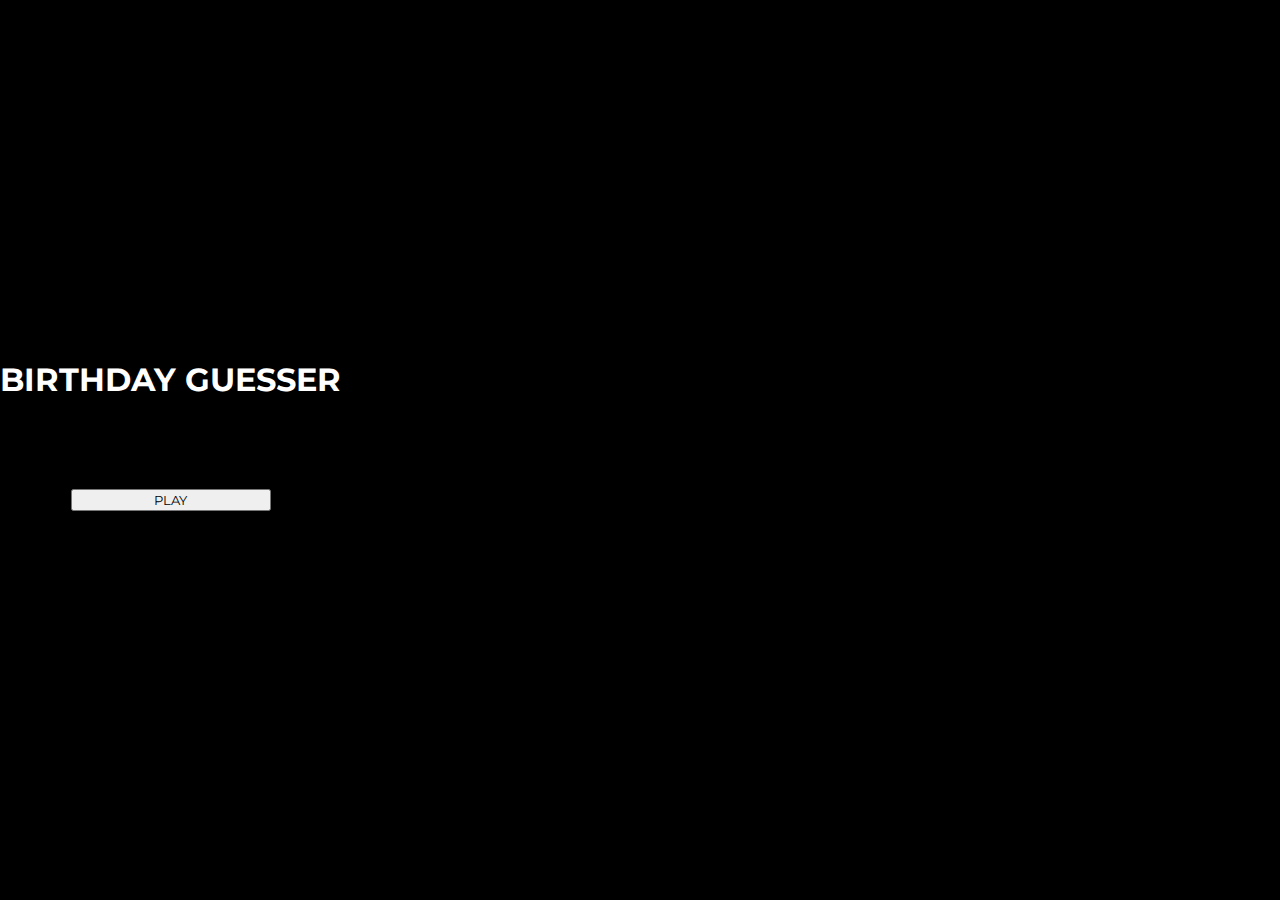
<file: index.html>
<!doctype html>
<html lang="en">

<head>
    <!-- Required meta tags -->
    <meta charset="utf-8">
    <meta name="viewport" content="width=device-width, initial-scale=1">

    <!-- Bootstrap CSS -->
    <link href="https://cdn.jsdelivr.net/npm/bootstrap@5.0.0-beta2/dist/css/bootstrap.min.css" rel="stylesheet"
        integrity="sha384-BmbxuPwQa2lc/FVzBcNJ7UAyJxM6wuqIj61tLrc4wSX0szH/Ev+nYRRuWlolflfl" crossorigin="anonymous">

    <link href="styles.css" rel="stylesheet">


    <link rel="preconnect" href="https://fonts.gstatic.com">

    <!-- Google Fonts -->
    <link href="https://fonts.googleapis.com/css2?family=Montserrat:wght@600&display=swap" rel="stylesheet">



    <title>Birthday Guesser</title>

</head>

<body>

    <div class="container">
        <div class="heading">
            <h1>BIRTHDAY GUESSER</h1>
        </div>
        <div>
            <button class="btn btn-outline-light playBtn" type="button"
                onclick="location.href='./game.html'">PLAY</button>
        </div>
    </div>


    <!-- Bootstrap JS -->
    <script src="https://cdn.jsdelivr.net/npm/bootstrap@5.0.0-beta2/dist/js/bootstrap.bundle.min.js"
        integrity="sha384-b5kHyXgcpbZJO/tY9Ul7kGkf1S0CWuKcCD38l8YkeH8z8QjE0GmW1gYU5S9FOnJ0"
        crossorigin="anonymous"></script>


</body>

</html>
</file>
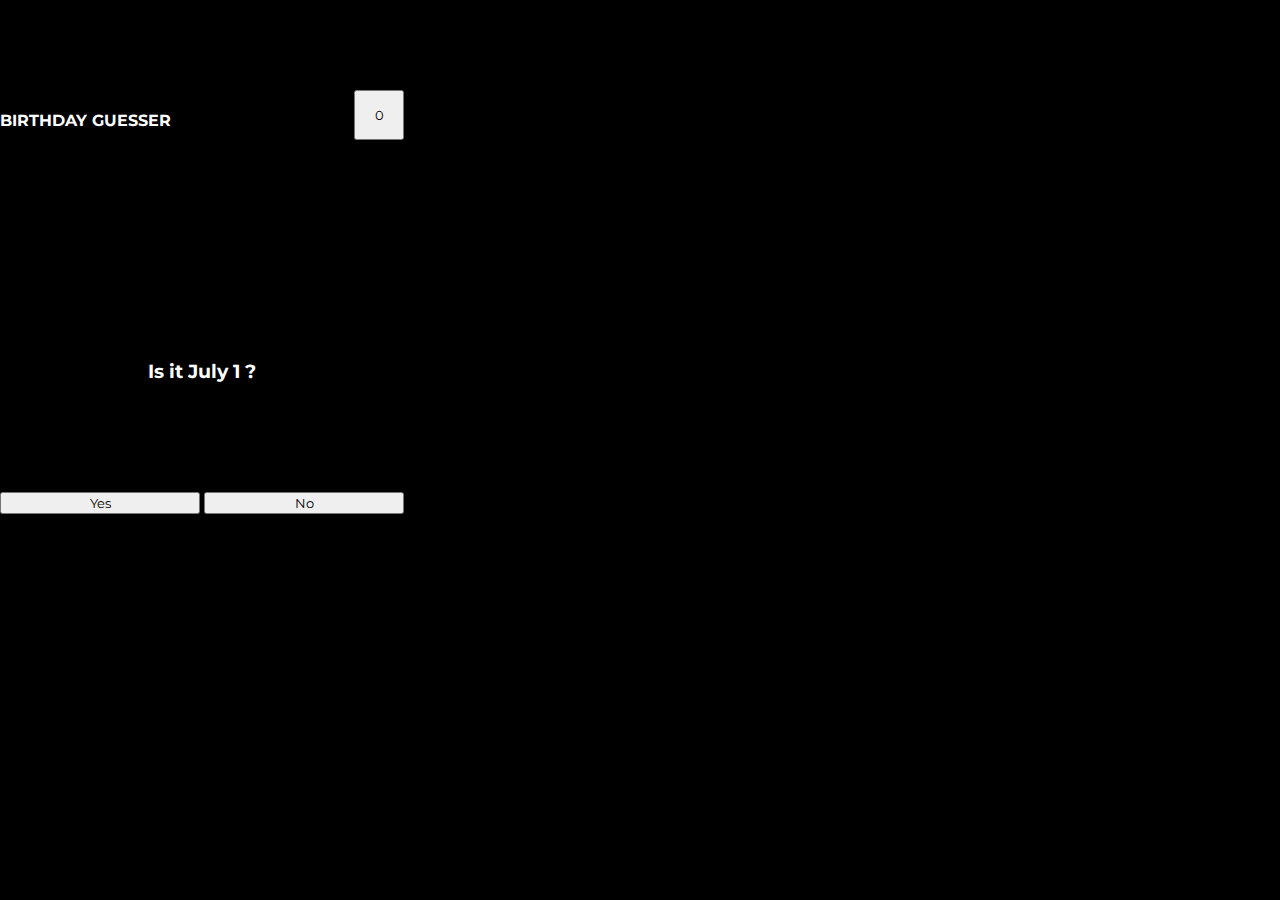
<file: game.html>
<!doctype html>
<html lang="en">

<head>
    <!-- Required meta tags -->
    <meta charset="utf-8">
    <meta name="viewport" content="width=device-width, initial-scale=1">

    <!-- Bootstrap CSS -->
    <link href="https://cdn.jsdelivr.net/npm/bootstrap@5.0.0-beta2/dist/css/bootstrap.min.css" rel="stylesheet"
        integrity="sha384-BmbxuPwQa2lc/FVzBcNJ7UAyJxM6wuqIj61tLrc4wSX0szH/Ev+nYRRuWlolflfl" crossorigin="anonymous">

    <link href="styles.css" rel="stylesheet">

    <!-- Google Fonts -->
    <link href="https://fonts.googleapis.com/css2?family=Montserrat:wght@600&display=swap" rel="stylesheet">

    <title></title>

</head>

<body>
    <div class="container">
        <div class="gameHeading">
            <h4 class="logo">BIRTHDAY GUESSER</h4>
            <button class="btn btn-outline-light counter">0</button>
        </div>
        <div class="game">

            <div class="displayQuestion">
                <h3 id="message">
                    Is it July 1 ?
                </h3>
            </div>
        </div>
        <br>
        <div class="response">
            <button id="yes" class="btn btn-outline-light playBtn" type="button">Yes</button>
            <button id="no" class="btn btn-outline-light playBtn" type="button">No</button>
        </div>


    </div>

    <!-- index.js -->
    <script src="index.js"></script>
    <!-- Bootstrap JS -->
    <script src="https://cdn.jsdelivr.net/npm/bootstrap@5.0.0-beta2/dist/js/bootstrap.bundle.min.js"
        integrity="sha384-b5kHyXgcpbZJO/tY9Ul7kGkf1S0CWuKcCD38l8YkeH8z8QjE0GmW1gYU5S9FOnJ0"
        crossorigin="anonymous"></script>

</body>

</html>
</file>
<file: styles.css>
/* index.html */

* {
  text-align: center;
  font-family: "Montserrat", sans-serif;
}

body {
  height: 100vh;
  margin: 0px;
  display: flex;
  background-color: black;
  color: white;
}

.heading {
  margin-top: 40vh;
  margin-bottom: 10vh;
}

.playBtn {
  width: 200px;
}

/* game.html */

.game {
  margin-top: 40vh;
  margin-bottom: 10vh;
}

.gameHeading {
  margin-top: 10vh;
}
.move,
.moveNo {
  border: solid 1px white;
  padding: 10px;
}

.counter {
  float: right;
  height: 50px;
  aspect-ratio: 1;
  /* border: none; */
}

.logo {
  float: left;
}

.counter:hover {
  background-color: black;
  color: white;
}
.btn:focus {
  outline: none;
  box-shadow: none;
}
</file>
